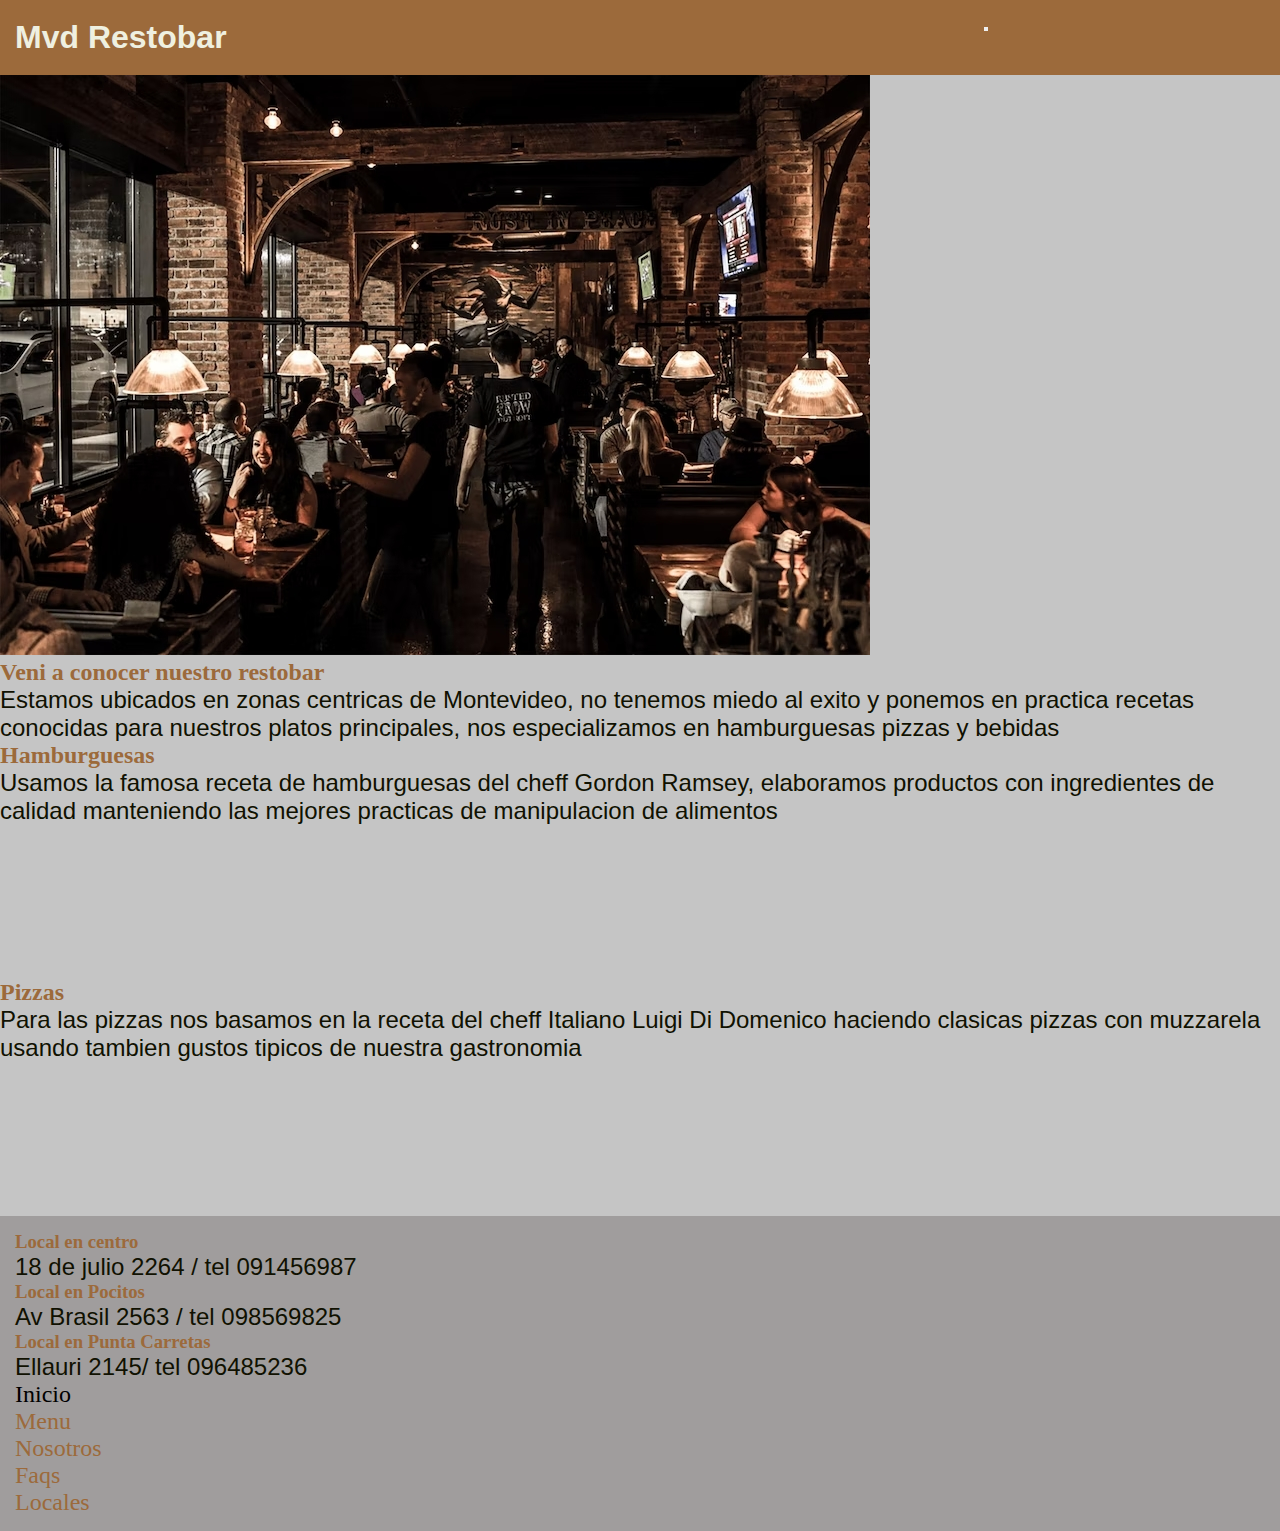
<file: index.html>
<!DOCTYPE html>
<html lang="en">

<head>
    <meta charset="UTF-8">
    <meta http-equiv="X-UA-Compatible" content="IE=edge">
    <meta name="viewport" content="width=device-width, initial-scale=1.0">
    <link href="https://cdn.jsdelivr.net/npm/bootstrap@5.3.0-alpha1/dist/css/bootstrap.min.css" rel="stylesheet"
        integrity="sha384-GLhlTQ8iRABdZLl6O3oVMWSktQOp6b7In1Zl3/Jr59b6EGGoI1aFkw7cmDA6j6gD" crossorigin="anonymous">
    <link rel="stylesheet" href="./css/styles.css">

    <meta name="description"
        content="Mvd Restobar-El mejor restaurante de Montevideo-Veni a conocer nuestros productos y recetas">
    <title>Mvd Restobar-El mejor restaurante en Montevideo</title>
</head>

<body>
    <header>
        <h1>Mvd Restobar</h1>
        <nav class="navbar navbar-expand-lg bg-body-tertiary">
            <div class="container-fluid">
                <a class="navbar-brand" href="#">Inicio</a>
                <button class="navbar-toggler" type="button" data-bs-toggle="collapse" data-bs-target="#navbarNav"
                    aria-controls="navbarNav" aria-expanded="false" aria-label="Toggle navigation">
                    <span class="navbar-toggler-icon"></span>
                </button>
                <div class="collapse navbar-collapse" id="navbarNav">
                    <ul class="navbar-nav">
                        <li class="nav-item">
                            <a class="nav-link active" aria-current="page" href="./Pages/Menu.html">Menu</a>
                        </li>
                        <li class="nav-item">
                            <a class="nav-link" href="./Pages/Nosotros.html">Nosotros</a>
                        </li>
                        <li class="nav-item">
                            <a class="nav-link" href="./Pages/Faqs.html">Faqs</a>
                        </li>
                        <li class="nav-item">
                            <a class="nav-link" href="./Pages/Locales.html">Locales</a>
                        </li>
                    </ul>
                </div>
            </div>
        </nav>
    </header>

    <main class="portada">
        <section class="container-fluid">
            <div class="row p-2">
                <div class="col-lg-6">
                    <img src="Img/Lobbyrestaurante.jpg" class="ratio ratio-16x9" alt="Lobby Restaurante">
                </div>
                <div class="col-lg-6 d-flex flex-column justify-content-center">
                    <article>
                        <h2 class="text-center display-2 text-lg-start">Veni a conocer nuestro restobar</h2>
                        <p class="text-center text-lg-start"> Estamos ubicados en zonas centricas de Montevideo, no
                            tenemos miedo al
                            exito
                            y ponemos en practica
                            recetas conocidas para nuestros platos principales, nos especializamos en hamburguesas
                            pizzas y
                            bebidas</p>
                    </article>
                </div>
            </div>
        </section>

        <section class="container-fluid">
            <div class="row p-2">
                <div class="col-lg-6 d-flex flex-column justify-content-center">
                    <article>
                        <h2 class="text-center display-2 text-lg-start">Hamburguesas</h2>
                        <p class="text-center text-lg-start">Usamos la famosa receta de hamburguesas del cheff Gordon
                            Ramsey, elaboramos productos con
                            ingredientes de
                            calidad manteniendo las mejores practicas de manipulacion de alimentos</p>
                    </article>
                </div>

                <div class="col-lg-6 d-flex flex-column justify-content-center">
                    <div class="ratio ratio-16x9">
                        <iframe src="https://www.youtube.com/embed/iM_KMYulI_s" title="YouTube video player"
                            frameborder="0"
                            allow="accelerometer; autoplay; clipboard-write; encrypted-media; gyroscope; picture-in-picture"
                            allowfullscreen></iframe>
                    </div>
                </div>
            </div>
        </section>

        <section class="container-fluid">
            <div class="row p-2">
                <div class="col-lg-6 d-flex flex-column justify-content-center">
                    <article>
                        <h2 class="text-center display-2 text-lg-start">Pizzas</h2>
                        <p class="text-center text-lg-start">Para las pizzas nos basamos en la receta del cheff Italiano
                            Luigi Di Domenico haciendo
                            clasicas
                            pizzas con muzzarela usando tambien gustos tipicos de nuestra gastronomia</p>
                    </article>
                </div>
                <div class="d-flex justify-content-center col-lg-6">
                    <div class="ratio ratio-16x9">
                        <iframe src="https://www.youtube.com/embed/WidvoXBsDbI" title="YouTube video player"
                            frameborder="0"
                            allow="accelerometer; autoplay; clipboard-write; encrypted-media; gyroscope; picture-in-picture"
                            allowfullscreen></iframe>
                    </div>
                </div>
            </div>
        </section>

    </main>

    <footer class="container-fluid">
        <div class="row p-2">
            <div class="col-lg-10">
                <article>
                    <h3>Local en centro</h3>
                    <p>18 de julio 2264 / tel 091456987</p>
                    <h3>Local en Pocitos</h3>
                    <p>Av Brasil 2563 / tel 098569825</p>
                    <h3>Local en Punta Carretas</h3>
                    <p>Ellauri 2145/ tel 096485236</p>
                </article>
            </div>
            <div class="col-lg-2 d-flex flex-column justify-content-end">
                <article>
                    <ul>
                        <li>Inicio</li>
                        <li><a href="./Pages/Menu.html">Menu</a></li>
                        <li><a href="./Pages/Nosotros.html">Nosotros</a></li>
                        <li><a href="./Pages/Faqs.html">Faqs</a></li>
                        <li><a href="./Pages/Locales.html">Locales</a></li>
                    </ul>
                </article>
            </div>
        </div>
    </footer>

    <script src="https://cdn.jsdelivr.net/npm/bootstrap@5.3.0-alpha1/dist/js/bootstrap.bundle.min.js"
        integrity="sha384-w76AqPfDkMBDXo30jS1Sgez6pr3x5MlQ1ZAGC+nuZB+EYdgRZgiwxhTBTkF7CXvN"
        crossorigin="anonymous"></script>
</body>

</html>
</file>
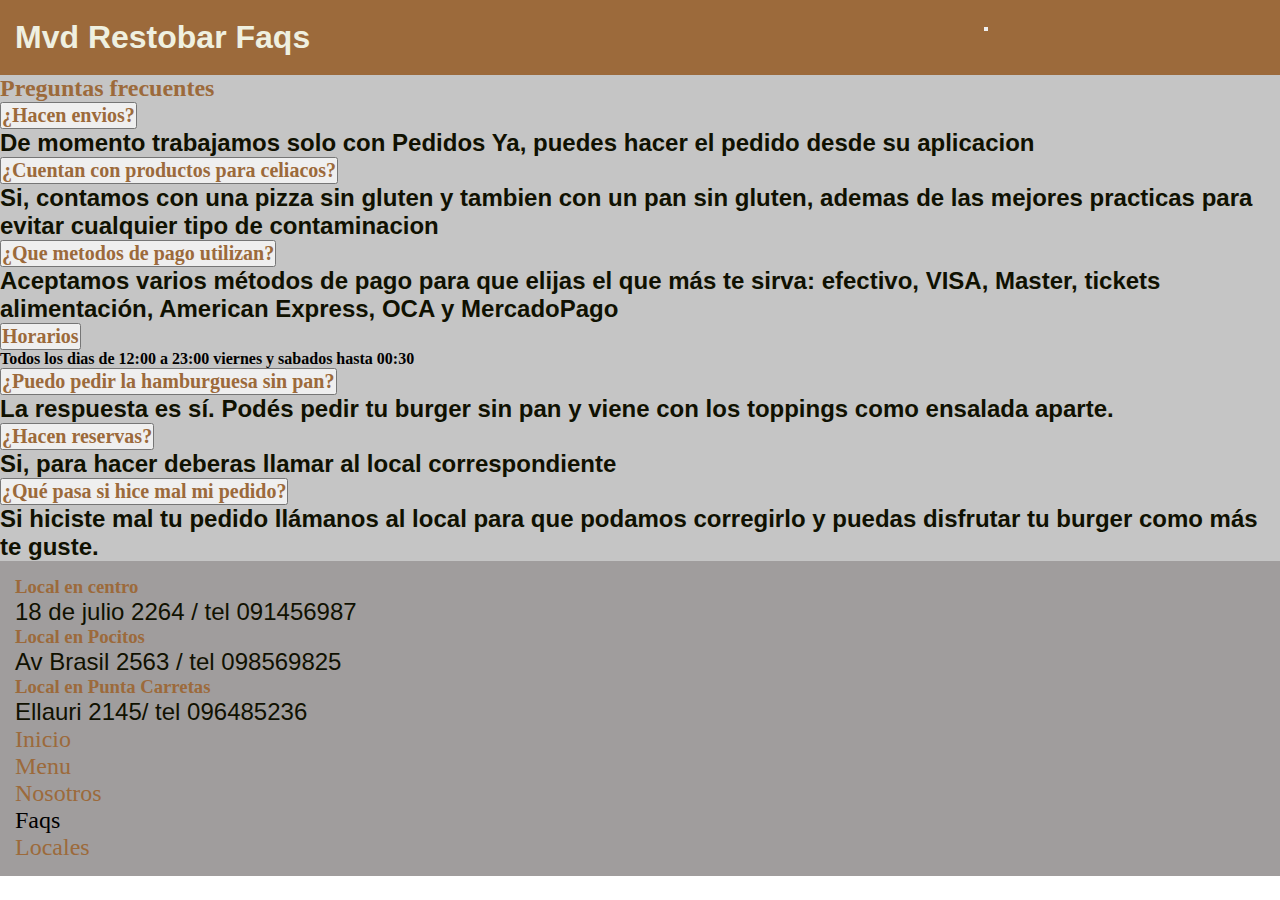
<file: Pages/Faqs.html>
<!DOCTYPE html>
<html lang="en">

<head>
    <meta charset="UTF-8">
    <meta http-equiv="X-UA-Compatible" content="IE=edge">
    <meta name="viewport" content="width=device-width, initial-scale=1.0">
    <link href="https://cdn.jsdelivr.net/npm/bootstrap@5.3.0-alpha1/dist/css/bootstrap.min.css" rel="stylesheet"
        integrity="sha384-GLhlTQ8iRABdZLl6O3oVMWSktQOp6b7In1Zl3/Jr59b6EGGoI1aFkw7cmDA6j6gD" crossorigin="anonymous">
    <link rel="stylesheet" href="../css/styles.css">

    <meta name="description" content="Mvd-Restobar- Preguntas frecuentes- Envios- Comida para celiacos- Metodos de pago- Horarios">
    <title>Mvd-Restobar- Preguntas frecuentes</title>
</head>

<body>
    <header>
        <h1>Mvd Restobar Faqs</h1>
        <nav class="navbar navbar-expand-lg bg-body-tertiary">
            <div class="container-fluid">
                <a class="navbar-brand" href="../index.html">Inicio</a>
                <button class="navbar-toggler" type="button" data-bs-toggle="collapse" data-bs-target="#navbarNav"
                    aria-controls="navbarNav" aria-expanded="false" aria-label="Toggle navigation">
                    <span class="navbar-toggler-icon"></span>
                </button>
                <div class="collapse navbar-collapse" id="navbarNav">
                    <ul class="navbar-nav">
                        <li class="nav-item">
                            <a class="nav-link active" aria-current="page" href="Menu.html">Menu</a>
                        </li>
                        <li class="nav-item">
                            <a class="nav-link" href="Nosotros.html">Nosotros</a>
                        </li>
                        <li class="nav-item">
                            <a class="nav-link" href="">Faqs</a>
                        </li>
                        <li class="nav-item">
                            <a class="nav-link" href="Locales.html">Locales</a>
                        </li>
                    </ul>
                </div>
            </div>
        </nav>
    </header>

    <main class="portada">
        <section>
            <div class="d-flex justify-content-center">
                <h2>Preguntas frecuentes</h2>
            </div>

            <div class="accordion" id="accordionPanelsStayOpenExample">
                <div class="accordion-item">
                    <article class="accordion-header" id="panelsStayOpen-headingOne">
                        <button class="accordion-button" type="button" data-bs-toggle="collapse"
                            data-bs-target="#panelsStayOpen-collapseOne" aria-expanded="true"
                            aria-controls="panelsStayOpen-collapseOne">
                            <h2>¿Hacen envios?</h2>
                        </button>
                    </article>
                    <div id="panelsStayOpen-collapseOne" class="accordion-collapse collapse show"
                        aria-labelledby="panelsStayOpen-headingOne">
                        <article class="accordion-body">
                            <p><strong>De momento trabajamos solo con Pedidos Ya, puedes hacer el pedido desde su
                                    aplicacion
                                </strong></p>
                        </article>
                    </div>
                </div>
                <div class="accordion-item">
                    <article class="accordion-header" id="panelsStayOpen-headingTwo">
                        <button class="accordion-button collapsed" type="button" data-bs-toggle="collapse"
                            data-bs-target="#panelsStayOpen-collapseTwo" aria-expanded="false"
                            aria-controls="panelsStayOpen-collapseTwo">
                            <h2>¿Cuentan con productos para celiacos?</h2>
                        </button>
                    </article>
                    <div id="panelsStayOpen-collapseTwo" class="accordion-collapse collapse"
                        aria-labelledby="panelsStayOpen-headingTwo">
                        <article class="accordion-body">
                            <p><strong>Si, contamos con una pizza sin gluten y tambien con un pan sin gluten, ademas de
                                    las mejores
                                    practicas para evitar cualquier tipo de contaminacion</strong></p>
                        </article>
                    </div>
                </div>
                <div class="accordion-item">
                    <article class="accordion-header" id="panelsStayOpen-headingThree">
                        <button class="accordion-button collapsed" type="button" data-bs-toggle="collapse"
                            data-bs-target="#panelsStayOpen-collapseThree" aria-expanded="false"
                            aria-controls="panelsStayOpen-collapseThree">
                            <h2>¿Que metodos de pago utilizan?</h2>
                        </button>
                    </article>
                    <div id="panelsStayOpen-collapseThree" class="accordion-collapse collapse"
                        aria-labelledby="panelsStayOpen-headingThree">
                        <article class="accordion-body">
                            <p><strong>Aceptamos varios métodos de pago para que elijas el que más te sirva: efectivo,
                                    VISA, Master, tickets
                                    alimentación, American Express, OCA y MercadoPago</strong></p>
                        </article>
                    </div>
                </div>
                <div class="accordion-item">
                    <article class="accordion-header" id="panelsStayOpen-headingFour">
                        <button class="accordion-button collapsed" type="button" data-bs-toggle="collapse"
                            data-bs-target="#panelsStayOpen-collapseFour" aria-expanded="false"
                            aria-controls="panelsStayOpen-collapseFour">
                            <h2>Horarios</h2>
                        </button>
                    </article>
                    <div id="panelsStayOpen-collapseFour" class="accordion-collapse collapse"
                        aria-labelledby="panelsStayOpen-headingFour">
                        <article class="accordion-body">
                            <p></p><strong>Todos los dias de 12:00 a 23:00 viernes y sabados hasta 00:30</strong></p>
                        </article>
                    </div>
                </div>
                <div class="accordion-item">
                    <article class="accordion-header" id="panelsStayOpen-headingFive">
                        <button class="accordion-button collapsed" type="button" data-bs-toggle="collapse"
                            data-bs-target="#panelsStayOpen-collapseFive" aria-expanded="false"
                            aria-controls="panelsStayOpen-collapseFive">
                            <h2>¿Puedo pedir la hamburguesa sin pan?</h2>
                        </button>
                    </article>
                    <div id="panelsStayOpen-collapseFive" class="accordion-collapse collapse"
                        aria-labelledby="panelsStayOpen-headingFive">
                        <article class="accordion-body">
                            <p><strong>La respuesta es sí. Podés pedir tu burger sin pan y viene con los toppings como ensalada aparte.</strong></p>
                        </article>
                    </div>
                </div>
                <div class="accordion-item">
                    <article class="accordion-header" id="panelsStayOpen-headingSix">
                        <button class="accordion-button collapsed" type="button" data-bs-toggle="collapse"
                            data-bs-target="#panelsStayOpen-collapseSix" aria-expanded="false"
                            aria-controls="panelsStayOpen-collapseSix">
                            <h2>¿Hacen reservas?</h2>
                        </button>
                    </article>
                    <div id="panelsStayOpen-collapseSix" class="accordion-collapse collapse"
                        aria-labelledby="panelsStayOpen-headingSix">
                        <article class="accordion-body">
                            <p><strong>Si, para hacer deberas llamar al local correspondiente</strong></p>
                        </article>
                    </div>
                </div>
                <div class="accordion-item">
                    <article class="accordion-header" id="panelsStayOpen-headingSeven">
                        <button class="accordion-button collapsed" type="button" data-bs-toggle="collapse"
                            data-bs-target="#panelsStayOpen-collapseSeven" aria-expanded="false"
                            aria-controls="panelsStayOpen-collapseSeven">
                            <h2>¿Qué pasa si hice mal mi pedido?</h2>
                        </button>
                    </article>
                    <div id="panelsStayOpen-collapseSeven" class="accordion-collapse collapse"
                        aria-labelledby="panelsStayOpen-headingSeven">
                        <article class="accordion-body">
                            <p><strong>Si hiciste mal tu pedido llámanos al local para que podamos corregirlo y puedas disfrutar tu burger como más te guste.</strong></p>
                        </article>
                    </div>
                </div>
            </div>

        </section>
    </main>

    <footer class="container-fluid">
        <div class="row p-2">
            <div class="col-lg-10">
                <article>
                    <h3>Local en centro</h3>
                    <p>18 de julio 2264 / tel 091456987</p>
                    <h3>Local en Pocitos</h3>
                    <p>Av Brasil 2563 / tel 098569825</p>
                    <h3>Local en Punta Carretas</h3>
                    <p>Ellauri 2145/ tel 096485236</p>
                </article>
            </div>
            <div class="col-lg-2 d-flex flex-column justify-content-end">
                <article>
                    <ul>
                        <li><a href="../index.html">Inicio</a></li>
                        <li><a href="Menu.html">Menu</a></li>
                        <li><a href="Nosotros.html">Nosotros</a></li>
                        <li>Faqs</li>
                        <li><a href="Locales.html">Locales</a></li>
                    </ul>
                </article>
            </div>
        </div>
    </footer>

    <script src="https://cdn.jsdelivr.net/npm/bootstrap@5.3.0-alpha1/dist/js/bootstrap.bundle.min.js"
        integrity="sha384-w76AqPfDkMBDXo30jS1Sgez6pr3x5MlQ1ZAGC+nuZB+EYdgRZgiwxhTBTkF7CXvN"
        crossorigin="anonymous"></script>
</body>

</html>
</file>
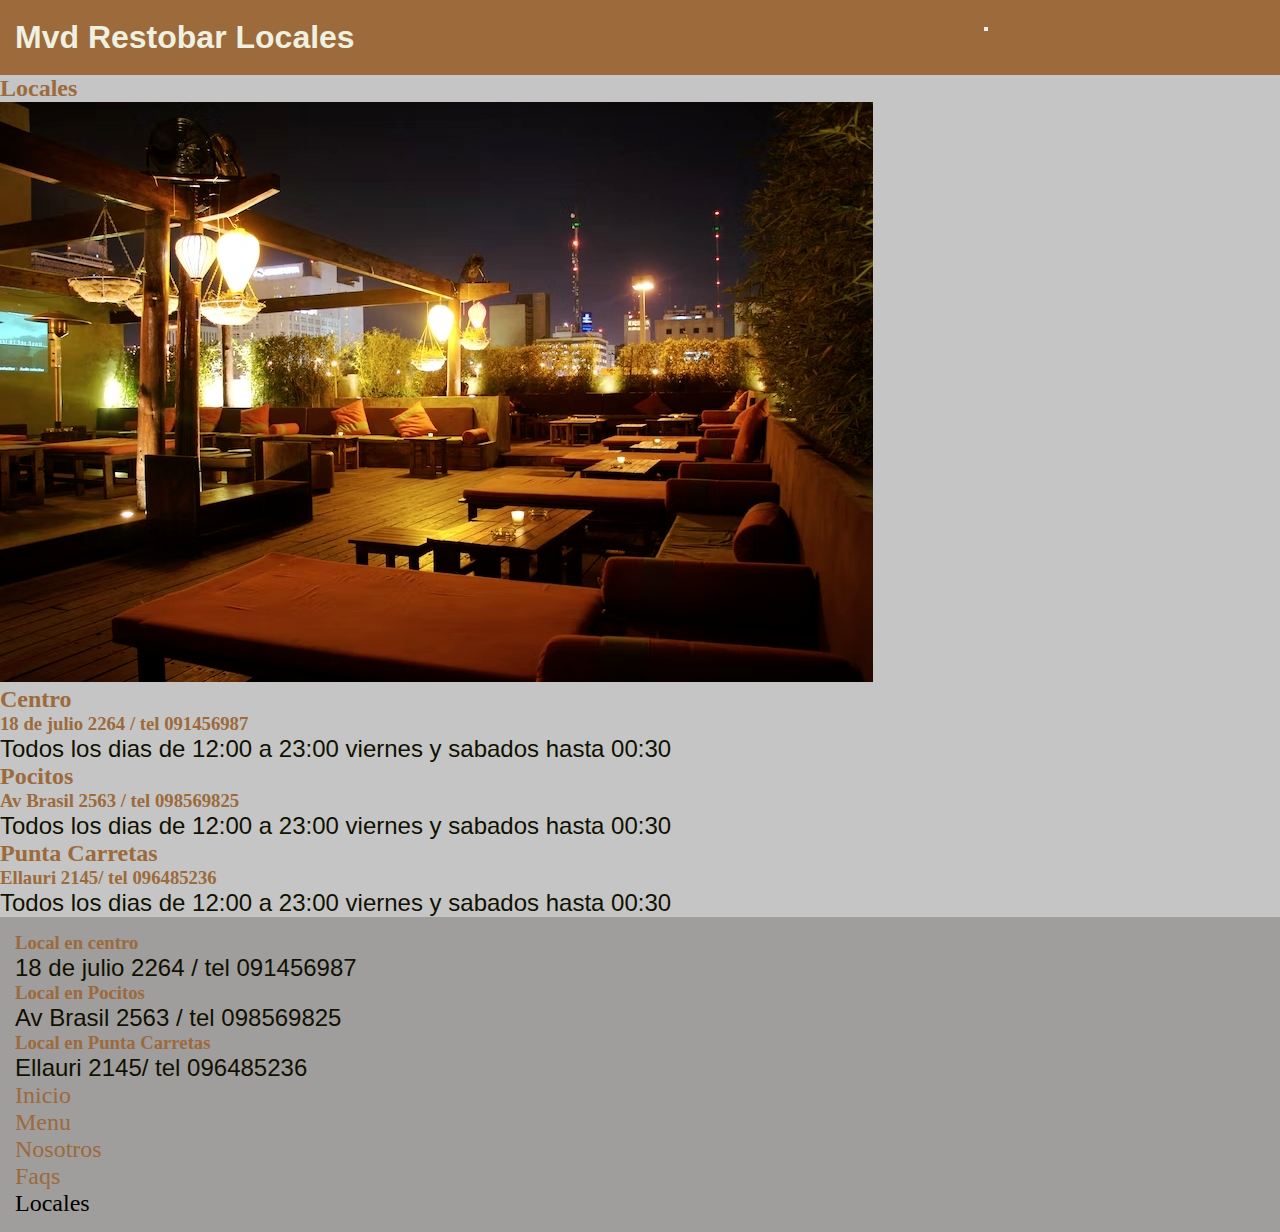
<file: Pages/Locales.html>
<!DOCTYPE html>
<html lang="en">

<head>
    <meta charset="UTF-8">
    <meta http-equiv="X-UA-Compatible" content="IE=edge">
    <meta name="viewport" content="width=device-width, initial-scale=1.0">
    <link href="https://cdn.jsdelivr.net/npm/bootstrap@5.3.0-alpha1/dist/css/bootstrap.min.css" rel="stylesheet"
        integrity="sha384-GLhlTQ8iRABdZLl6O3oVMWSktQOp6b7In1Zl3/Jr59b6EGGoI1aFkw7cmDA6j6gD" crossorigin="anonymous">
    <link rel="stylesheet" href="../css/styles.css">

    <meta name="description" content="Mvd-Restobar- Locales ubicados en Pocitos, Punta carretas, Centro">
    <title>Mvd-Restobar- Locales</title>
</head>

<body>
    <header>
        <h1>Mvd Restobar Locales</h1>
        <nav class="navbar navbar-expand-lg bg-body-tertiary">
            <div class="container-fluid">
                <a class="navbar-brand" href="../index.html">Inicio</a>
                <button class="navbar-toggler" type="button" data-bs-toggle="collapse" data-bs-target="#navbarNav"
                    aria-controls="navbarNav" aria-expanded="false" aria-label="Toggle navigation">
                    <span class="navbar-toggler-icon"></span>
                </button>
                <div class="collapse navbar-collapse" id="navbarNav">
                    <ul class="navbar-nav">
                        <li class="nav-item">
                            <a class="nav-link active" aria-current="page" href="Menu.html">Menu</a>
                        </li>
                        <li class="nav-item">
                            <a class="nav-link" href="Nosotros.html">Nosotros</a>
                        </li>
                        <li class="nav-item">
                            <a class="nav-link" href="Faqs.html">Faqs</a>
                        </li>
                        <li class="nav-item">
                            <a class="nav-link" href="">Locales</a>
                        </li>
                    </ul>
                </div>
            </div>
        </nav>
    </header>

    <main class="portada">
        <section class="container-fluid">
            <div class="row">
                <h2 class="text-center display-3 text-lg-start">Locales</h2>
                <div class="col-lg-6">
                    <img class="img-fluid" src="../Img/localexterior.jpg" alt="local exterior">
                </div>

                <div class="col-lg-6 d-flex flex-column justify-content-center">
                    <article>
                        <h2 class="text-center display-2 text-lg-start">Centro</h2>
                        <h3 class="text-center text-lg-start">18 de julio 2264 / tel 091456987</h3>
                        <p class="text-center text-lg-start">Todos los dias de 12:00 a 23:00 viernes y sabados hasta
                            00:30</p>
                    </article>

                </div>
            </div>

            <div class="row">
                <div class="col-lg-6 d-flex flex-column justify-content-center">
                    <article>
                        <h2 class="text-center display-2 text-lg-start">Pocitos</h2>
                        <h3 class="text-center text-lg-start">Av Brasil 2563 / tel 098569825</h3>
                        <p class="text-center text-lg-start">Todos los dias de 12:00 a 23:00 viernes y sabados hasta
                            00:30</p>
                    </article>
                </div>

                <div class="col-lg-6 d-flex flex-column justify-content-center">
                    <article>
                        <h2 class="text-center display-2 text-lg-start">Punta Carretas</h2>
                        <h3 class="text-center text-lg-start">Ellauri 2145/ tel 096485236</h3>
                        <p class="text-center text-lg-start">Todos los dias de 12:00 a 23:00 viernes y sabados hasta
                            00:30</p>
                    </article>
                </div>
            </div>
        </section>
    </main>

    <footer class="container-fluid">
        <div class="row p-2">
            <div class="col-lg-10">
                <article>
                    <h3>Local en centro</h3>
                    <p>18 de julio 2264 / tel 091456987</p>
                    <h3>Local en Pocitos</h3>
                    <p>Av Brasil 2563 / tel 098569825</p>
                    <h3>Local en Punta Carretas</h3>
                    <p>Ellauri 2145/ tel 096485236</p>
                </article>
            </div>
            <div class="col-lg-2 d-flex flex-column justify-content-end">
                <article>
                    <ul>
                        <li><a href="../index.html">Inicio</a></li>
                        <li><a href="Menu.html">Menu</a></li>
                        <li><a href="Nosotros.html">Nosotros</a></li>
                        <li><a href="Faqs.html">Faqs</a></li>
                        <li>Locales</li>
                    </ul>
                </article>
            </div>
        </div>
    </footer>

    <script src="https://cdn.jsdelivr.net/npm/bootstrap@5.3.0-alpha1/dist/js/bootstrap.bundle.min.js"
        integrity="sha384-w76AqPfDkMBDXo30jS1Sgez6pr3x5MlQ1ZAGC+nuZB+EYdgRZgiwxhTBTkF7CXvN"
        crossorigin="anonymous"></script>
</body>

</html>
</file>
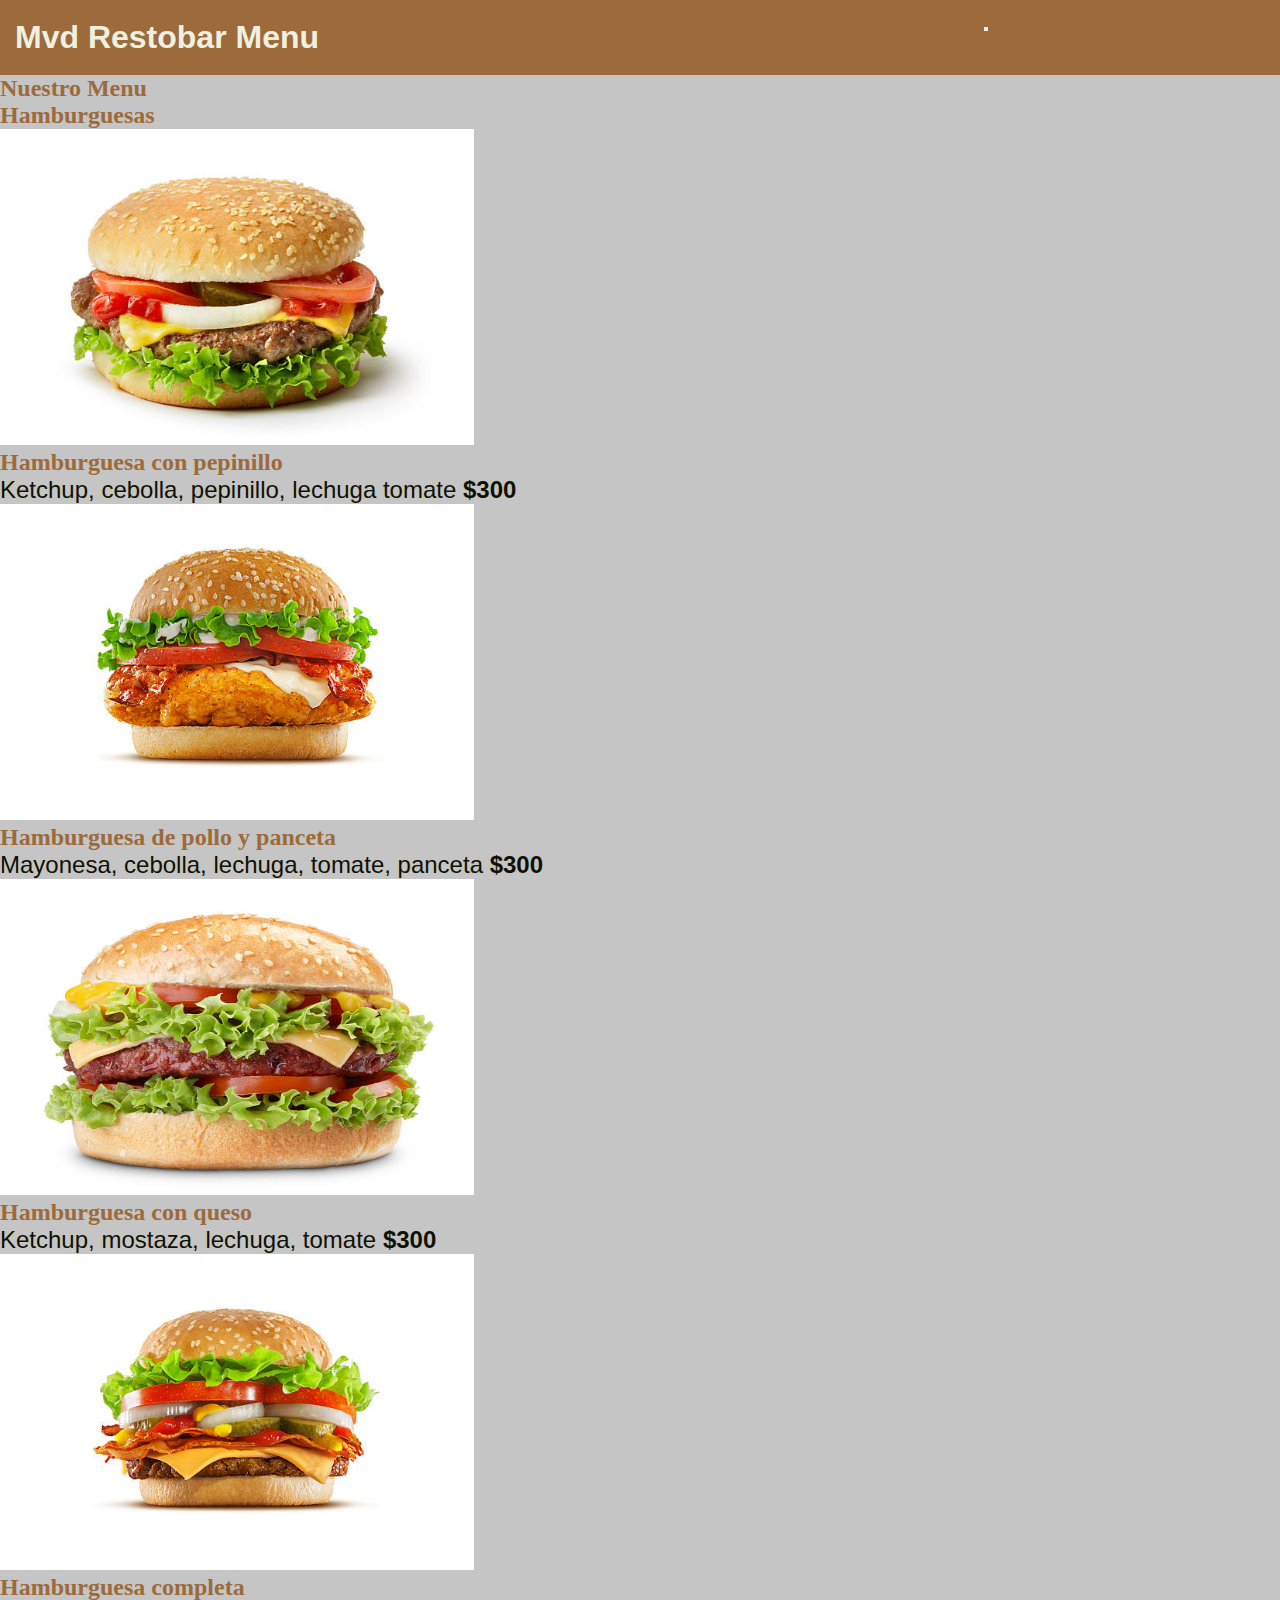
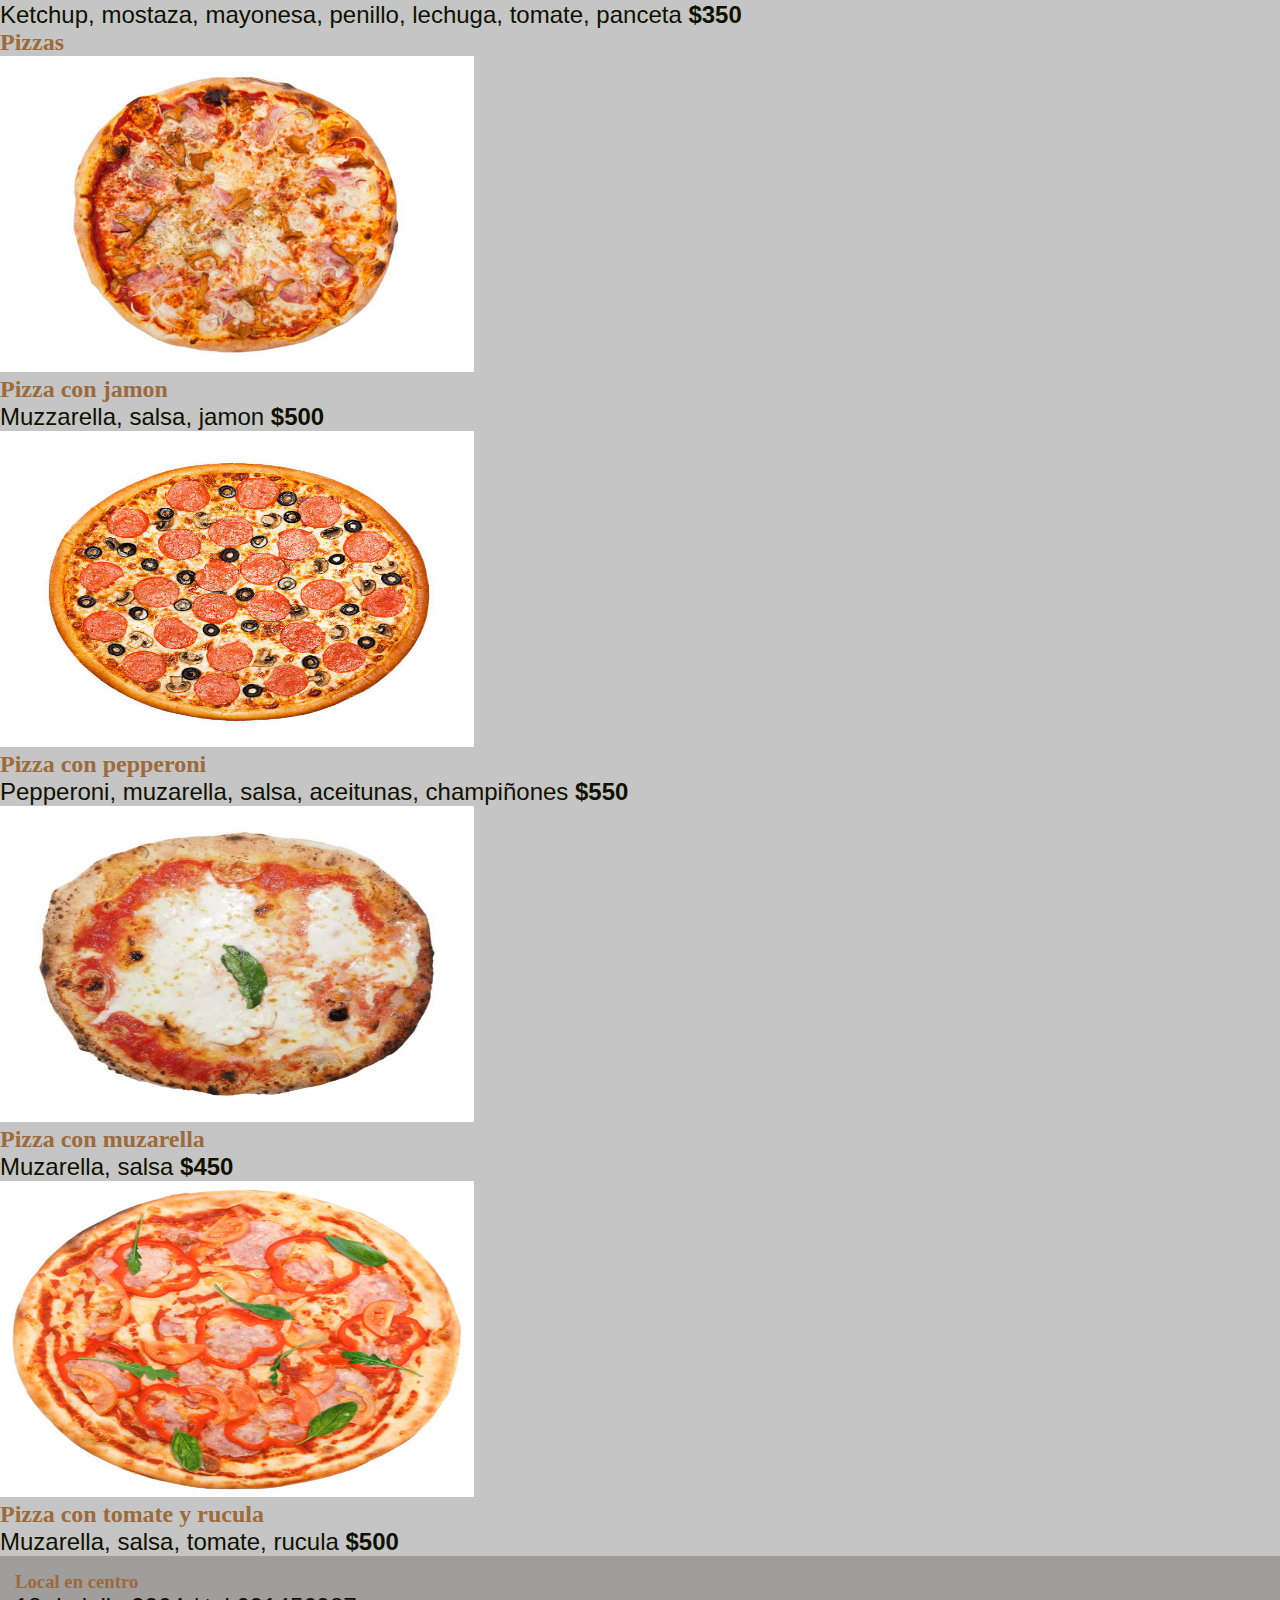
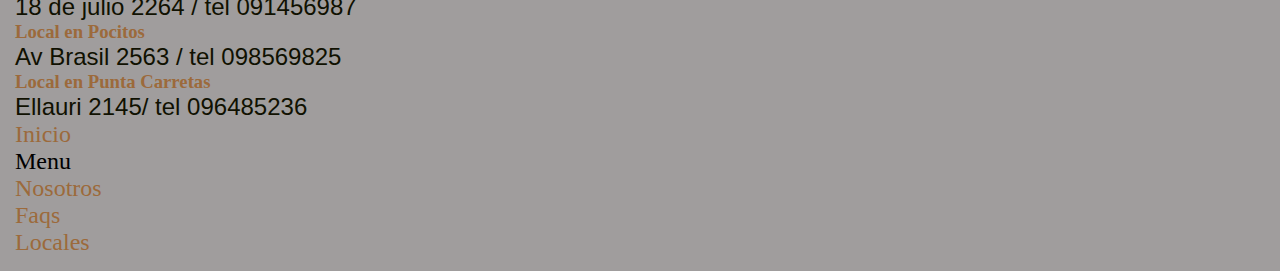
<file: Pages/Menu.html>
<!DOCTYPE html>
<html lang="en">

<head>
    <meta charset="UTF-8">
    <meta http-equiv="X-UA-Compatible" content="IE=edge">
    <meta name="viewport" content="width=device-width, initial-scale=1.0">
    <link href="https://cdn.jsdelivr.net/npm/bootstrap@5.3.0-alpha1/dist/css/bootstrap.min.css" rel="stylesheet"
        integrity="sha384-GLhlTQ8iRABdZLl6O3oVMWSktQOp6b7In1Zl3/Jr59b6EGGoI1aFkw7cmDA6j6gD" crossorigin="anonymous">
    <link rel="stylesheet" href="../css/styles.css">

    <meta name="description"
        content="Mvd Restobar-Menu de pizzas y hamburguesas con distintos gustos-Pizza con muzzarella rucula pepperoni aceitunas-Hamburguesa con queso panceta pepinillo lechuga tomate-Los mejores precios">
    <title>Mvd Restobar-Menu de pizzas y hamburguesas</title>
</head>

<body>
    <header>
        <h1>Mvd Restobar Menu</h1>
        <nav class="navbar navbar-expand-lg bg-body-tertiary">
            <div class="container-fluid">
                <a class="navbar-brand" href="../index.html">Inicio</a>
                <button class="navbar-toggler" type="button" data-bs-toggle="collapse" data-bs-target="#navbarNav"
                    aria-controls="navbarNav" aria-expanded="false" aria-label="Toggle navigation">
                    <span class="navbar-toggler-icon"></span>
                </button>
                <div class="collapse navbar-collapse" id="navbarNav">
                    <ul class="navbar-nav">
                        <li class="nav-item">
                            <a class="nav-link active" aria-current="page" href="">Menu</a>
                        </li>
                        <li class="nav-item">
                            <a class="nav-link" href="Nosotros.html">Nosotros</a>
                        </li>
                        <li class="nav-item">
                            <a class="nav-link" href="Faqs.html">Faqs</a>
                        </li>
                        <li class="nav-item">
                            <a class="nav-link" href="Locales.html">Locales</a>
                        </li>
                    </ul>
                </div>
            </div>
        </nav>
    </header>
<!-- se me rompio un poco la estructura de las tarjetas, no me quedaron todas con la misma altura y no tuve tiempo de solucionarlo -->
    <main class="portada">
        <h2>Nuestro Menu</h2>
        <section class="container-fluid">
            <h2>Hamburguesas</h2>
            <div class="d-flex row p-2 row-cols-1 row-cols-md-2 g-3">
                <div class="col">
                    <div class="card">
                        <img src="../Img/pepinillo.jpg" width="474" height="316" class="card-img-top"
                            alt="hamburguesa con pepinillo">
                        <div class="card-body">
                            <h2 class="card-title">Hamburguesa con pepinillo</h2>
                            <p class="card-text">Ketchup, cebolla, pepinillo, lechuga tomate <strong>$300</strong> </p>
                        </div>
                    </div>
                </div>
                <div class="col">
                    <div class="card">
                        <img src="../Img/pollo.jpg" width="474" height="316" class="card-img-top"
                            alt="Hamburguesa de pollo">
                        <div class="card-body">
                            <h2 class="card-title">Hamburguesa de pollo y panceta</h2>
                            <p class="card-text">Mayonesa, cebolla, lechuga, tomate, panceta <strong>$300
                                </strong></p>
                        </div>
                    </div>
                </div>
        </section>
        <section class="container-fluid">
            <div class="d-flex row p-2 row-cols-1 row-cols-md-2 g-3">
                <div class="col">
                    <div class="card">
                        <img src="../Img/conqueso.jpg" width="474" height="316" class="card-img-top"
                            alt="hamburguesa con queso">
                        <div class="card-body">
                            <h2 class="card-title">Hamburguesa con queso</h2>
                            <p class="card-text">Ketchup, mostaza, lechuga, tomate <strong>$300</strong></p>
                        </div>
                    </div>
                </div>
                <div class="col">
                    <div class="card">
                        <img src="../Img/panceta.jpg" width="474" height="316" class="card-img-top"
                            alt="Hamburguesa completa">
                        <div class="card-body">
                            <h2 class="card-title">Hamburguesa completa</h2>
                            <p class="card-text">Ketchup, mostaza, mayonesa, penillo, lechuga, tomate, panceta
                                <strong>$350</strong>
                            </p>
                        </div>
                    </div>
                </div>
        </section>
        <section class="container-fluid">
            <h2>Pizzas</h2>
            <div class="d-flex row p-2 row-cols-1 row-cols-md-2 g-3">
                <div class="col">
                    <div class="card">
                        <img src="../Img/pizzaconjamon.jpg" width="474" height="316" class="card-img-top"
                            alt="Pizza con jamon">
                        <div class="card-body">
                            <h2 class="card-title">Pizza con jamon</h2>
                            <p class="card-text">Muzzarella, salsa, jamon <strong>$500</strong></p>
                        </div>
                    </div>
                </div>
                <div class="col">
                    <div class="card">
                        <img src="../Img/pizzapepperoni.jpg" width="474" height="316" class="card-img-top"
                            alt="Pizza con pepperoni">
                        <div class="card-body">
                            <h2 class="card-title">Pizza con pepperoni</h2>
                            <p class="card-text">Pepperoni, muzarella, salsa, aceitunas, champiñones
                                <strong>$550</strong>
                            </p>
                        </div>
                    </div>
                </div>
        </section>
        <section class="container-fluid">
            <div class="d-flex row p-2 row-cols-1 row-cols-md-2 g-3">
                <div class="col">
                    <div class="card">
                        <img src="../Img/pizzamuzarela.jpg" width="474" height="316" class="card-img-top"
                            alt="Pizza con muzarella">
                        <div class="card-body">
                            <h2 class="card-title">Pizza con muzarella</h2>
                            <p class="card-text">Muzarella, salsa <strong>$450</strong></p>
                        </div>
                    </div>
                </div>
                <div class="col">
                    <div class="card">
                        <img src="../Img/pizzatomateyrucula.jpg" width="474" height="316" class="card-img-top"
                            alt="Pizza tomate y rucula">
                        <div class="card-body">
                            <h2 class="card-title">Pizza con tomate y rucula</h2>
                            <p>Muzarella, salsa, tomate, rucula <strong>$500</strong></p>
                        </div>
                    </div>
                </div>
        </section>

    </main>
    <footer class="container-fluid">
        <div class="row p-2">
            <div class="col-lg-10">
                <article>
                    <h3>Local en centro</h3>
                    <p>18 de julio 2264 / tel 091456987</p>
                    <h3>Local en Pocitos</h3>
                    <p>Av Brasil 2563 / tel 098569825</p>
                    <h3>Local en Punta Carretas</h3>
                    <p>Ellauri 2145/ tel 096485236</p>
                </article>
            </div>
            <div class="col-lg-2 d-flex flex-column justify-content-end">
                <article>
                    <ul>
                        <li><a href="../index.html">Inicio</a></li>
                        <li>Menu</li>
                        <li><a href="Nosotros.html">Nosotros</a></li>
                        <li><a href="Faqs.html">Faqs</a></li>
                        <li><a href="Locales.html">Locales</a></li>
                    </ul>
                </article>
            </div>
        </div>
    </footer>

    <script src="https://cdn.jsdelivr.net/npm/bootstrap@5.3.0-alpha1/dist/js/bootstrap.bundle.min.js"
        integrity="sha384-w76AqPfDkMBDXo30jS1Sgez6pr3x5MlQ1ZAGC+nuZB+EYdgRZgiwxhTBTkF7CXvN"
        crossorigin="anonymous"></script>
</body>

</html>
</file>
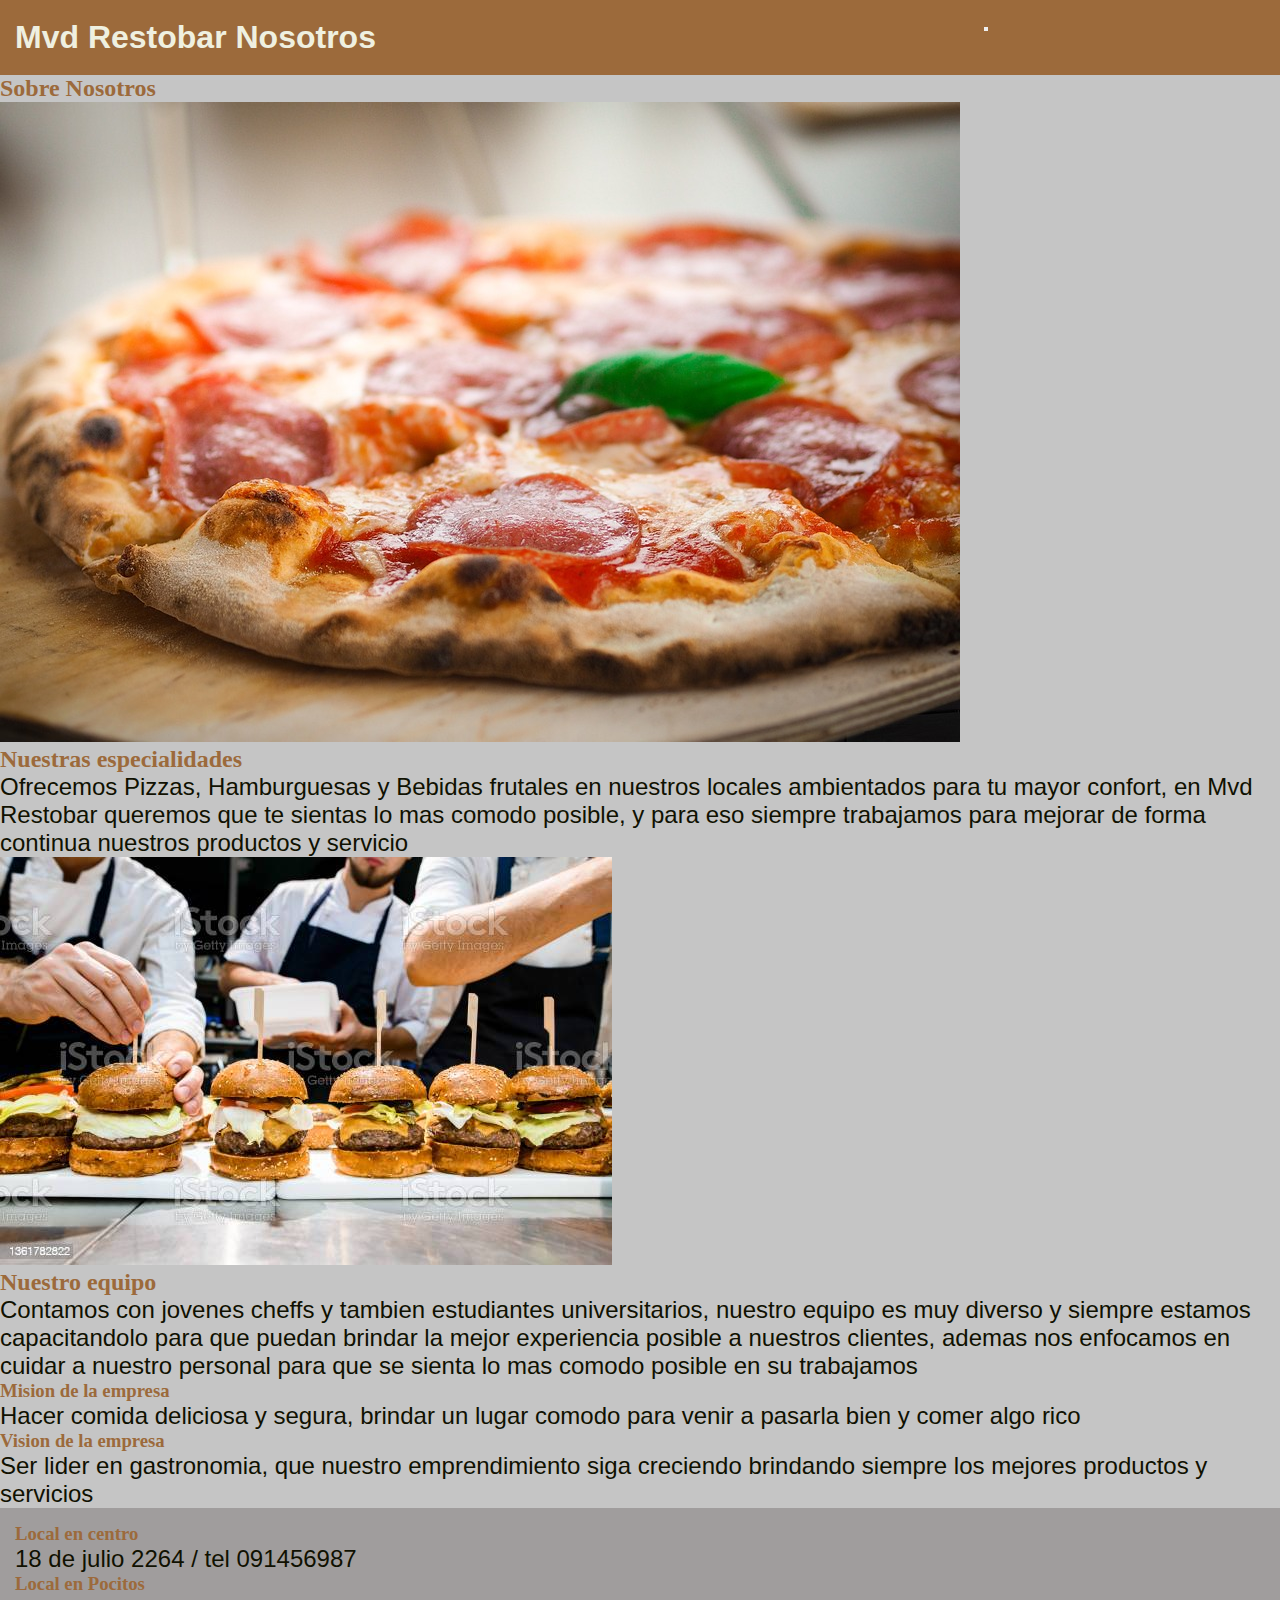
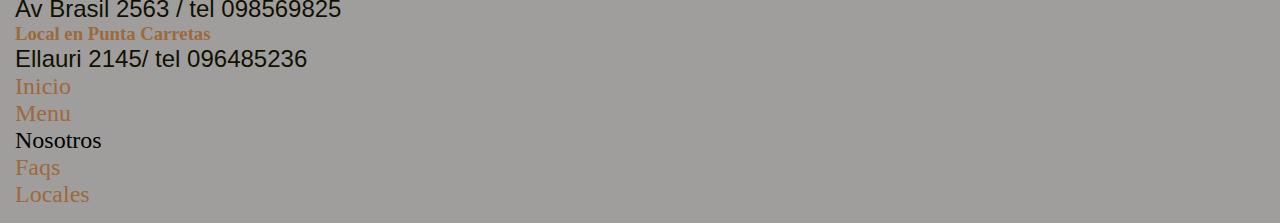
<file: Pages/Nosotros.html>
<!DOCTYPE html>
<html lang="en">

<head>
    <meta charset="UTF-8">
    <meta http-equiv="X-UA-Compatible" content="IE=edge">
    <meta name="viewport" content="width=device-width, initial-scale=1.0">
    <link href="https://cdn.jsdelivr.net/npm/bootstrap@5.3.0-alpha1/dist/css/bootstrap.min.css" rel="stylesheet"
        integrity="sha384-GLhlTQ8iRABdZLl6O3oVMWSktQOp6b7In1Zl3/Jr59b6EGGoI1aFkw7cmDA6j6gD" crossorigin="anonymous">
    <link rel="stylesheet" href="../css/styles.css">

    <meta name="description"
        content="Mvd Restobar- Sobre nosotros- Nuestra mision y vision- Nuestras especialidades, pizzas, Hamburguesa">
    <title>Mvd Restobar- Sobre nosotros</title>
</head>

<body>
    <header>
        <h1>Mvd Restobar Nosotros</h1>
        <nav class="navbar navbar-expand-lg bg-body-tertiary">
            <div class="container-fluid">
                <a class="navbar-brand" href="../index.html">Inicio</a>
                <button class="navbar-toggler" type="button" data-bs-toggle="collapse" data-bs-target="#navbarNav"
                    aria-controls="navbarNav" aria-expanded="false" aria-label="Toggle navigation">
                    <span class="navbar-toggler-icon"></span>
                </button>
                <div class="collapse navbar-collapse" id="navbarNav">
                    <ul class="navbar-nav">
                        <li class="nav-item">
                            <a class="nav-link active" aria-current="page" href="Menu.html">Menu</a>
                        </li>
                        <li class="nav-item">
                            <a class="nav-link" href="">Nosotros</a>
                        </li>
                        <li class="nav-item">
                            <a class="nav-link" href="Faqs.html">Faqs</a>
                        </li>
                        <li class="nav-item">
                            <a class="nav-link" href="Locales.html">Locales</a>
                        </li>
                    </ul>
                </div>
            </div>
        </nav>
    </header>
    <main class="portada">
        <section class="container-fluid">
            <h2>Sobre Nosotros</h2>
            <div class="row p-2">
                <div class="col-lg-6">
                    <img class="ratio ratio-16x9" src="../Img/pizza.jpg" alt="pizza">
                </div>
                <div class="col-lg-6 d-flex flex-column justify-content-center">
                    <article>
                        <h2 class="text-center display-2 text-lg-start">Nuestras especialidades</h2>
                        <p class="text-center text-lg-start"> Ofrecemos Pizzas, Hamburguesas y Bebidas frutales en
                            nuestros
                            locales ambientados para tu mayor
                            confort,
                            en Mvd Restobar queremos que te sientas lo mas comodo posible, y para eso siempre trabajamos
                            para
                            mejorar de forma continua nuestros productos y servicio</p>
                    </article>
                </div>
            </div>
        </section>
        <section class="container-fluid">
            <div class="row p-2">
                <div class="col-lg-6">
                    <div data-aos="fade-right">
                        <img class="ratio ratio-16x9" src="../Img/Equipococina.jpg" alt="Equipo cocina">
                    </div>
                </div>
                <div class="col-lg-6 d-flex flex-column justify-content-center">
                    <article>
                        <h2 class="text-center display-2 text-lg-start">Nuestro equipo</h2>
                        <p class="text-center text-lg-start"> Contamos con jovenes cheffs y tambien estudiantes
                            universitarios, nuestro equipo es muy diverso y
                            siempre
                            estamos capacitandolo para que puedan brindar la mejor experiencia posible a nuestros
                            clientes,
                            ademas
                            nos enfocamos en cuidar a nuestro personal para que se sienta lo mas comodo posible en su
                            trabajamos</p>
                    </article>
                </div>
            </div>
        </section>
        <section class="container-fluid">
            <div class="row p-2">
                <article>
                    <h3>Mision de la empresa</h3>
                    <p>Hacer comida deliciosa y segura, brindar un lugar comodo para venir a pasarla bien y comer algo
                        rico
                    </p>
                </article>
            </div>
        </section>
        <section class="container-fluid">
            <div class="row p-2">
                <article>
                    <h3>Vision de la empresa</h3>
                    <p>Ser lider en gastronomia, que nuestro emprendimiento siga creciendo brindando siempre los mejores
                        productos y servicios
                    </p>
                </article>
            </div>
        </section>
    </main>

    <footer class="container-fluid">
        <div class="row p-2">
            <div class="col-lg-10">
                <article>
                    <h3>Local en centro</h3>
                    <p>18 de julio 2264 / tel 091456987</p>
                    <h3>Local en Pocitos</h3>
                    <p>Av Brasil 2563 / tel 098569825</p>
                    <h3>Local en Punta Carretas</h3>
                    <p>Ellauri 2145/ tel 096485236</p>
                </article>
            </div>
            <div class="col-lg-2 d-flex flex-column justify-content-end">
                <article>
                    <ul>
                        <li><a href="../index.html">Inicio</a></li>
                        <li><a href="Menu.html">Menu</a></li>
                        <li>Nosotros</li>
                        <li><a href="Faqs.html">Faqs</a></li>
                        <li><a href="Locales.html">Locales</a></li>
                    </ul>
                </article>
            </div>
        </div>
    </footer>
    <script src="https://unpkg.com/aos@2.3.1/dist/aos.js"></script>
    <script src="https://cdn.jsdelivr.net/npm/bootstrap@5.3.0-alpha1/dist/js/bootstrap.bundle.min.js"
        integrity="sha384-w76AqPfDkMBDXo30jS1Sgez6pr3x5MlQ1ZAGC+nuZB+EYdgRZgiwxhTBTkF7CXvN"
        crossorigin="anonymous"></script>
</body>

</html>
</file>
<file: css/styles.css>
* {
  margin: 0;
  padding: 0;
  box-sizing: border-box;
}

h1 {
  color: rgb(239, 240, 224);
  font-family: Arial, Helvetica, sans-serif;
}

h2 {
  color: rgb(156, 106, 59);
  font-family: Verdana;
}

h3 {
  color: rgb(156, 106, 59);
  font-family: Verdana;
}

p {
  color: rgb(16, 17, 1);
  font-family: Arial, Helvetica, sans-serif;
  font-size: 1.5rem;
}

ul,
ol {
  list-style: none;
  font-size: 1.5rem;
}

a {
  color: rgb(156, 106, 59);
  text-decoration: none;
}

header {
  background-color: rgb(156, 106, 59);
  padding: 15px;
  z-index: 10;
  display: flex;
  justify-content: space-between;
  align-items: center;
  position: sticky;
  top: 0px;
}

header nav ul {
  display: flex;
  gap: 20px;
}

footer {
  background-color: rgb(160, 157, 157);
  padding: 15px;
}

.portada {
  background-color: rgb(197, 197, 197);
}

/*# sourceMappingURL=styles.css.map */
</file>
